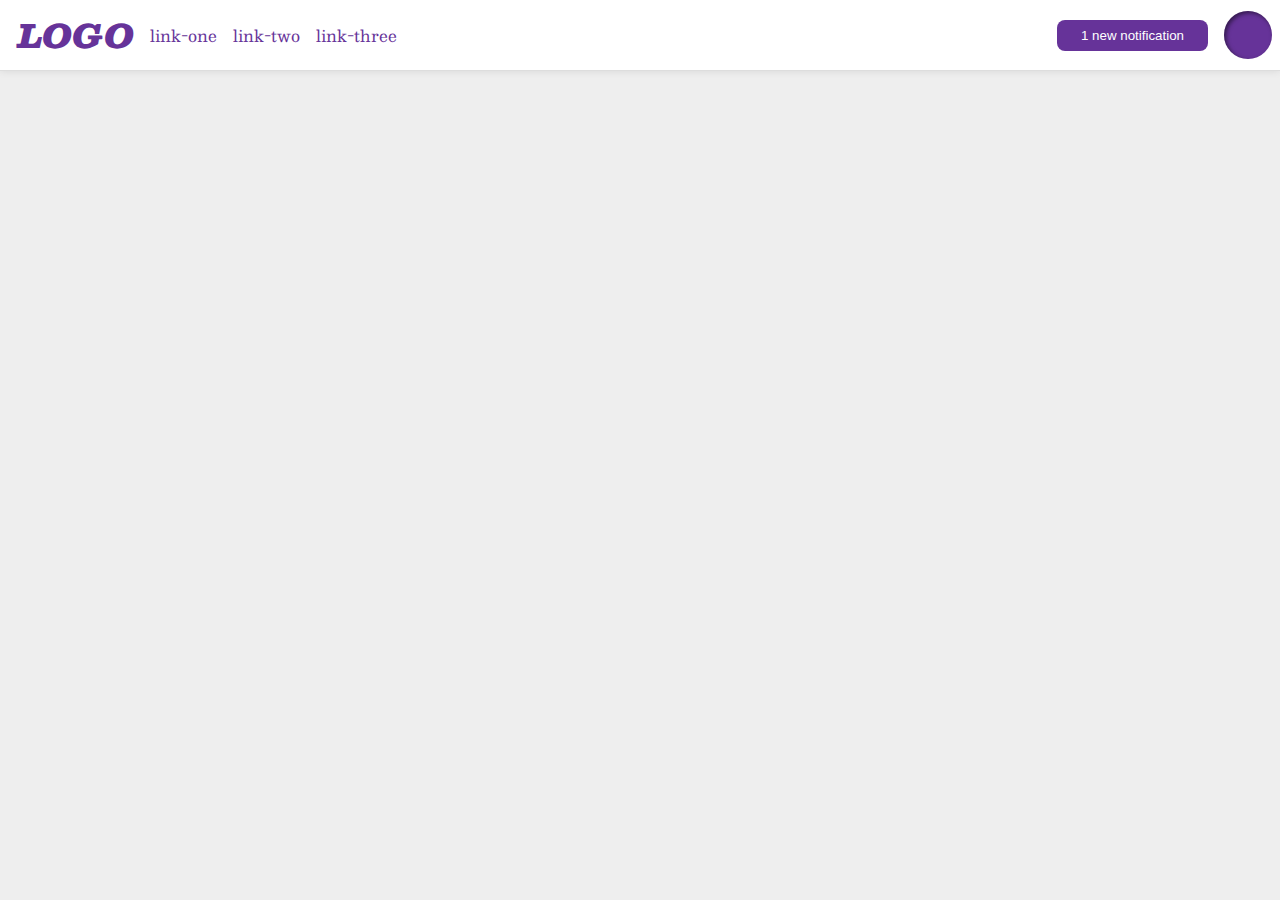
<file: flex/03-flex-header-2/index.html>
<!DOCTYPE html>
<html lang="en">
  <head>
    <meta charset="UTF-8">
    <meta http-equiv="X-UA-Compatible" content="IE=edge">
    <meta name="viewport" content="width=device-width, initial-scale=1.0">
    <title>Flex Header 2</title>
    <link rel="stylesheet" href="style.css">
  </head>
  <body>
    <div class="header">
      <div class="left-flex">
        <div class="logo">
          LOGO
        </div>
        <ul class="links">
          <li><a href="google.com">link-one</a></li>
          <li><a href="google.com">link-two</a></li>
          <li><a href="google.com">link-three</a></li>
        </ul>
      </div>
      <div class="right-flex">
        <button class="notifications">
          1 new notification
        </button>
        <div class="profile-image"></div>
      </div>
    </div>
  </body>
</html>
</file>
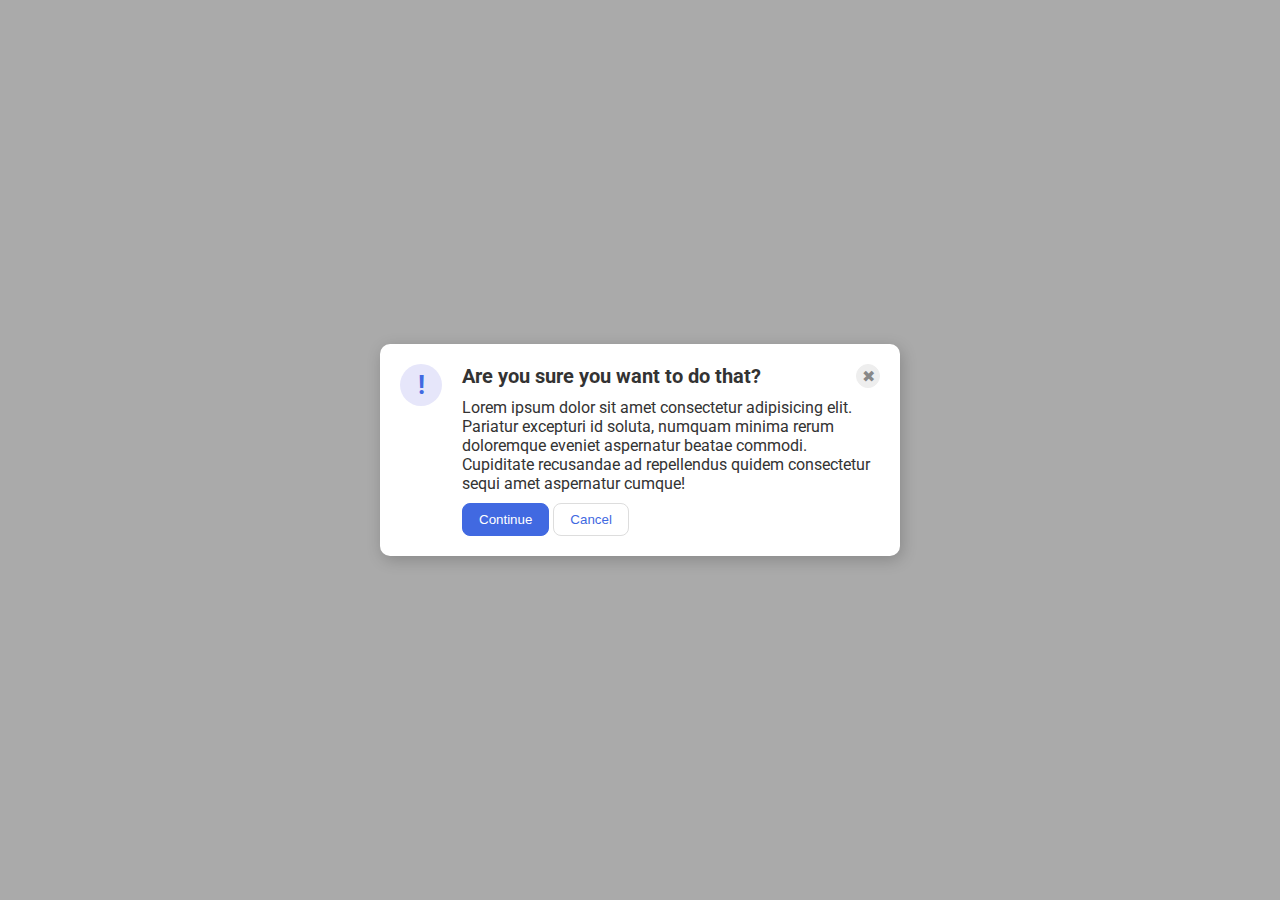
<file: flex/05-flex-modal/index.html>
<!DOCTYPE html>
<html lang="en">
  <head>
    <meta charset="UTF-8">
    <meta http-equiv="X-UA-Compatible" content="IE=edge">
    <meta name="viewport" content="width=device-width, initial-scale=1.0">
    <link rel="stylesheet" href="style.css">
    <title>Modal</title>
  </head>
  <body>
    <div class="modal">
      <div class="icon">!</div>
      <div class="container">
        <div class="header">
          Are you sure you want to do that?
          <button class="close-button">✖</button>
        </div>
      <div class="text">Lorem ipsum dolor sit amet consectetur adipisicing elit. Pariatur excepturi id soluta, numquam minima rerum doloremque eveniet aspernatur beatae commodi. Cupiditate recusandae ad repellendus quidem consectetur sequi amet aspernatur cumque!</div>
      <div class="options-container">
      <button class="continue">Continue</button>
      <button class="cancel">Cancel</button>
      </div>
      </div>
    </div>
  </body>
</html>
</file>
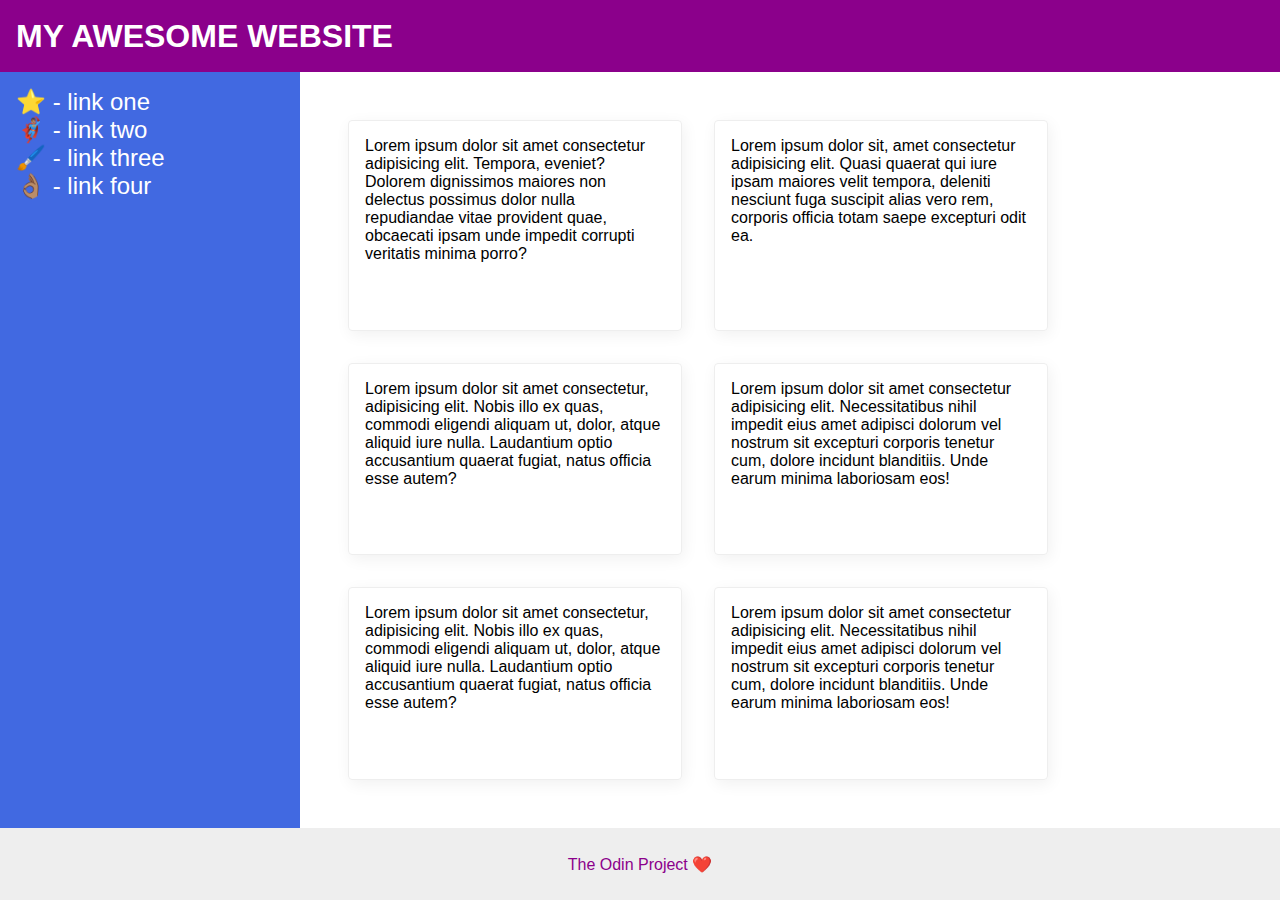
<file: flex/07-flex-layout-2/index.html>
<!DOCTYPE html>
<html lang="en">
  <head>
    <meta charset="UTF-8">
    <meta http-equiv="X-UA-Compatible" content="IE=edge">
    <meta name="viewport" content="width=device-width, initial-scale=1.0">
    <title>The Holy Grail</title>
    <link rel="stylesheet" href="style.css">
  </head>
  <body>
    <div class="header">
      MY AWESOME WEBSITE
    </div>
    <div class="middle">
      <div class="sidebar">
        <ul>
          <li><a href="#">⭐ - link one</a></li>
          <li><a href="#">🦸🏽‍♂️ - link two</a></li>
          <li><a href="#">🖌️ - link three</a></li>
          <li><a href="#">👌🏽 - link four</a></li>
        </ul>
      </div>
      <div class="card-container">
        <div class="card">Lorem ipsum dolor sit amet consectetur adipisicing elit. Tempora, eveniet? Dolorem dignissimos maiores non delectus possimus dolor nulla repudiandae vitae provident quae, obcaecati ipsam unde impedit corrupti veritatis minima porro?</div>
        <div class="card">Lorem ipsum dolor sit, amet consectetur adipisicing elit. Quasi quaerat qui iure ipsam maiores velit tempora, deleniti nesciunt fuga suscipit alias vero rem, corporis officia totam saepe excepturi odit ea.</div>
        <div class="card">Lorem ipsum dolor sit amet consectetur, adipisicing elit. Nobis illo ex quas, commodi eligendi aliquam ut, dolor, atque aliquid iure nulla. Laudantium optio accusantium quaerat fugiat, natus officia esse autem?</div>
        <div class="card">Lorem ipsum dolor sit amet consectetur adipisicing elit. Necessitatibus nihil impedit eius amet adipisci dolorum vel nostrum sit excepturi corporis tenetur cum, dolore incidunt blanditiis. Unde earum minima laboriosam eos!</div>
        <div class="card">Lorem ipsum dolor sit amet consectetur, adipisicing elit. Nobis illo ex quas, commodi eligendi aliquam ut, dolor, atque aliquid iure nulla. Laudantium optio accusantium quaerat fugiat, natus officia esse autem?</div>
        <div class="card">Lorem ipsum dolor sit amet consectetur adipisicing elit. Necessitatibus nihil impedit eius amet adipisci dolorum vel nostrum sit excepturi corporis tenetur cum, dolore incidunt blanditiis. Unde earum minima laboriosam eos!</div>
      </div>
      </div>
    <div class="footer">
      The Odin Project ❤️
    </div>
  </body>
</html>
</file>
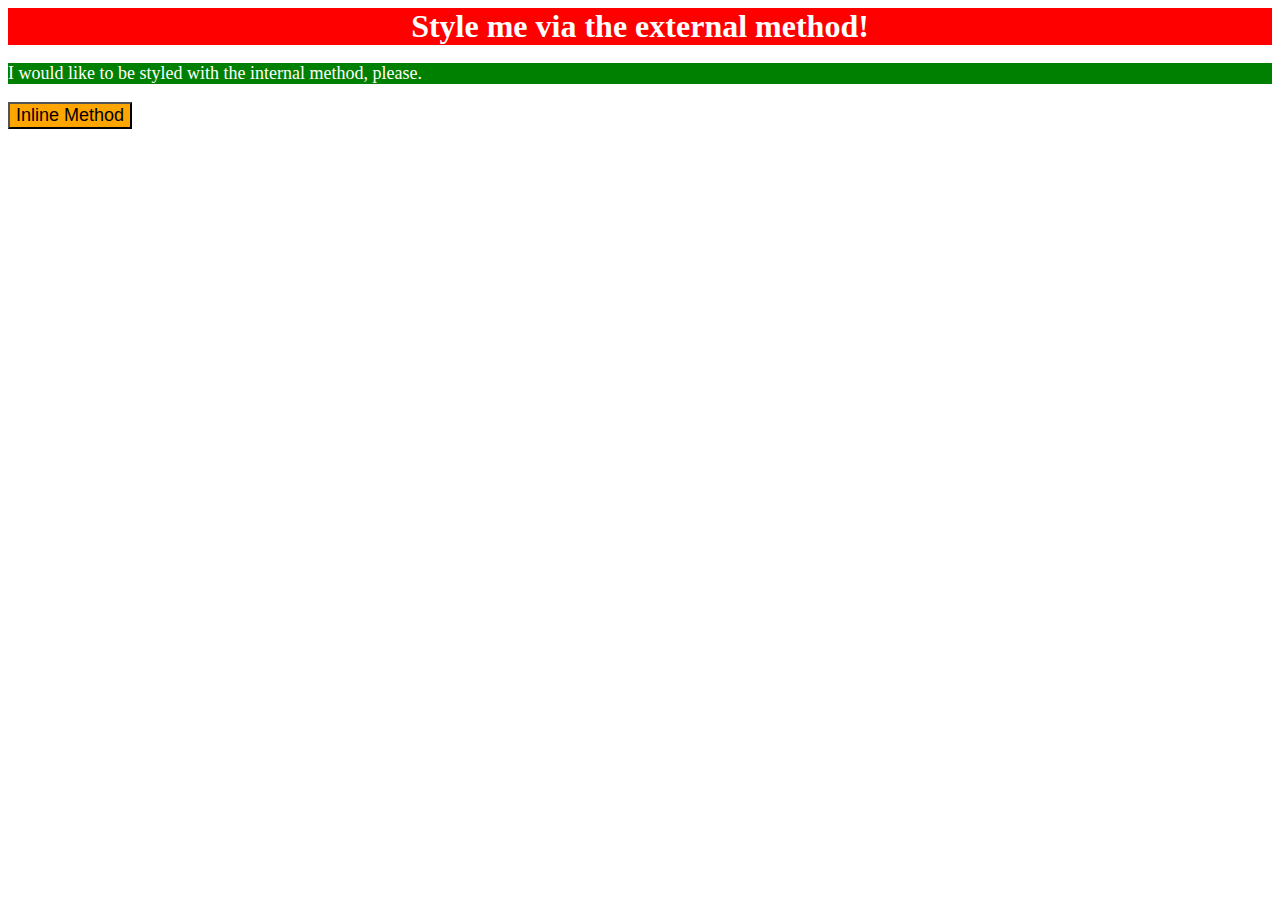
<file: foundations/01-css-methods/index.html>
<!DOCTYPE html>
<html lang="en">
  <head>
    <meta charset="UTF-8">
    <meta http-equiv="X-UA-Compatible" content="IE=edge">
    <meta name="viewport" content="width=device-width, initial-scale=1.0">
    <link rel="stylesheet" href="style.css">
    <style>
      p{
        background-color: green;
        color: white;
        font-size: 18px;
      }
    </style>
    <title>Methods for Adding CSS</title>
  </head>
  <body>
    <div>Style me via the external method!</div>
    <p>I would like to be styled with the internal method, please.</p>
    <button style="background-color: orange; font-size: 18px;">Inline Method</button>
  </body>
</html>
</file>
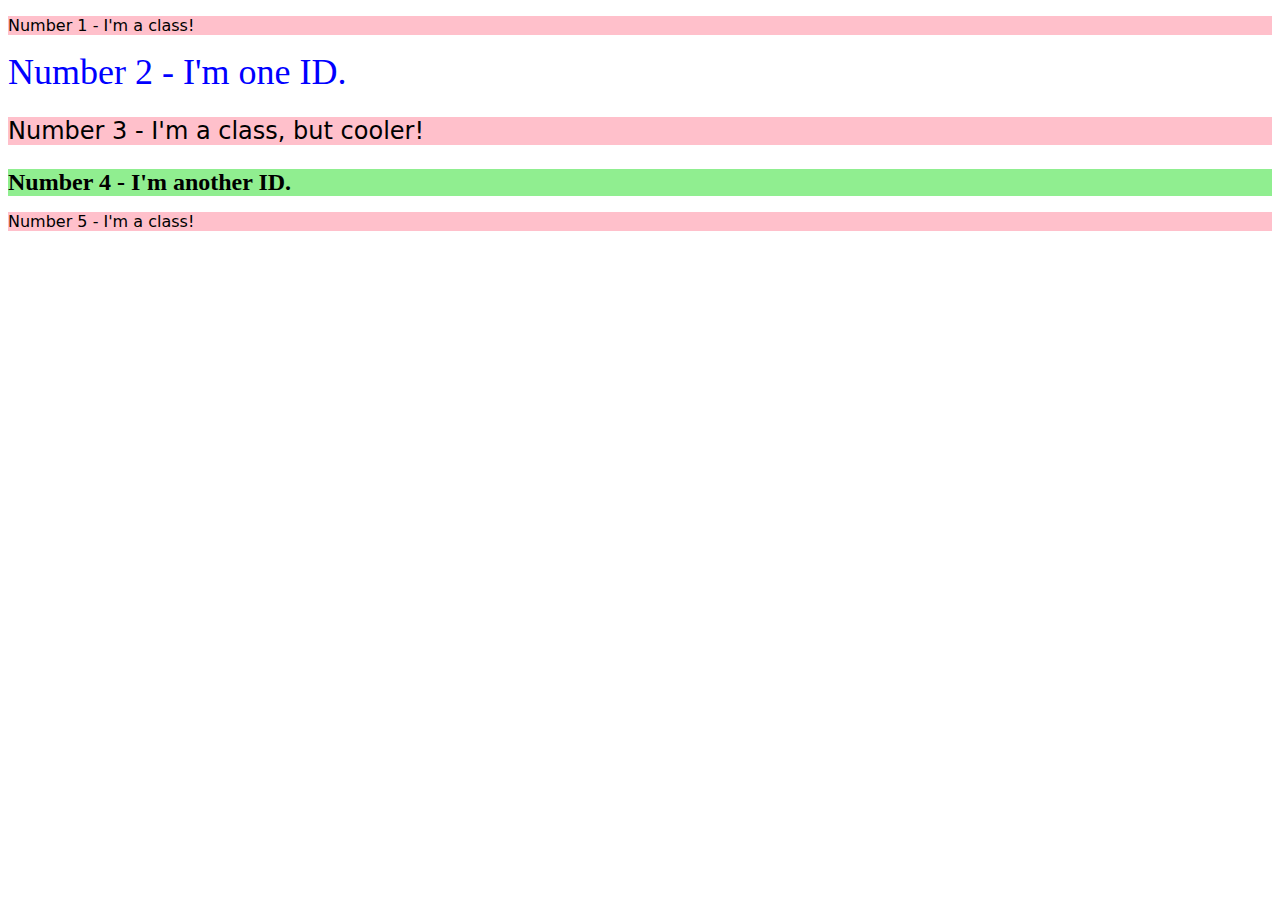
<file: foundations/02-class-id-selectors/index.html>
<!DOCTYPE html>
<html lang="en">
  <head>
    <meta charset="UTF-8">
    <meta http-equiv="X-UA-Compatible" content="IE=edge">
    <meta name="viewport" content="width=device-width, initial-scale=1.0">
    <title>Class and ID Selectors</title>
    <link rel="stylesheet" href="style.css">
  </head>
  <body>
    <p class="odd">Number 1 - I'm a class!</p>
    <div id="second-element">Number 2 - I'm one ID.</div>
    <p class="odd third-element">Number 3 - I'm a class, but cooler!</p>
    <div id="fourth-element">Number 4 - I'm another ID.</div>
    <p class="odd">Number 5 - I'm a class!</p>
  </body>
</html>
</file>
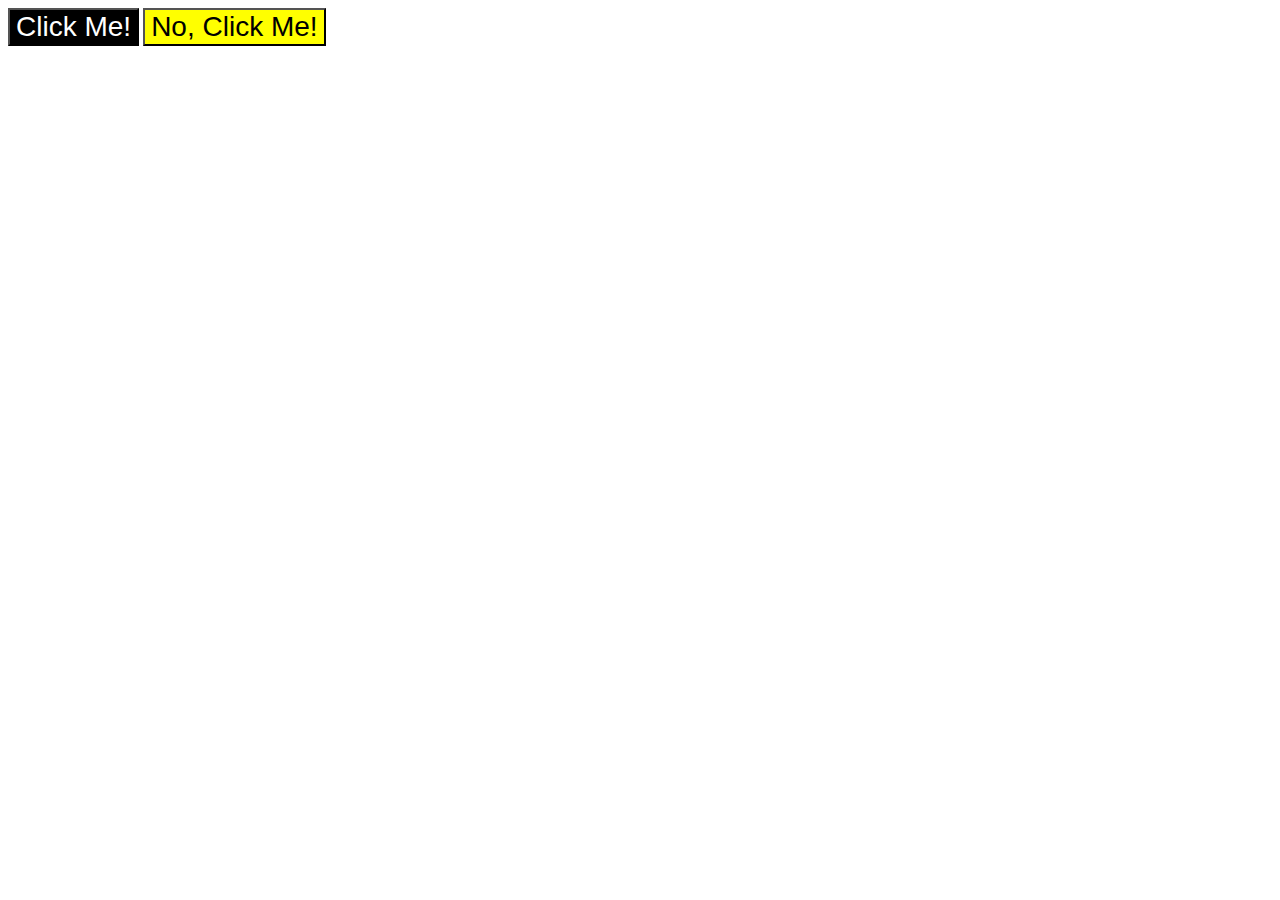
<file: foundations/03-grouping-selectors/index.html>
<!DOCTYPE html>
<html lang="en">
  <head>
    <meta charset="UTF-8">
    <meta http-equiv="X-UA-Compatible" content="IE=edge">
    <meta name="viewport" content="width=device-width, initial-scale=1.0">
    <title>Grouping Selectors</title>
    <link rel="stylesheet" href="style.css">
  </head>
  <body>
    <button class="first">Click Me!</button>
    <button class="second">No, Click Me!</button>
  </body>
</html>
</file>
<file: flex/03-flex-header-2/style.css>
/* this is some magical font-importing.  
you'll learn about it later. */
@import url('https://fonts.googleapis.com/css2?family=Besley:ital,wght@0,400;1,900&display=swap');

body {
  margin: 0;
  background: #eee;
  font-family: Besley, serif;
}

.header {
  background: white;
  border-bottom: 1px solid #ddd;
  box-shadow: 0 0 8px rgba(0,0,0,.1);
  display: flex;
  justify-content: space-between;
  padding: 8px;
}

.profile-image {
  background: rebeccapurple;
  box-shadow: inset 2px 2px 4px rgba(0,0,0,.5);
  border-radius: 50%;
  width: 48px;
  height: 48px;
;
}

.right-flex, .left-flex {
  display: flex;
  gap: 16px;
  align-items: center;

}

.logo {
  color: rebeccapurple;
  font-size: 32px;
  font-weight: 900;
  font-style: italic;
  padding-left: 10px;
}

button {
  border: none;
  border-radius: 8px;
  background: rebeccapurple;
  color: white;
  padding: 8px 24px;
}

a {
  /* this removes the line under our links */
  text-decoration: none;
  color: rebeccapurple;
}

ul {
  list-style-type: none;
  display: flex;
  gap: 16px;
  padding: 0;
  margin: 0;
}
</file>
<file: flex/05-flex-modal/style.css>
@import url('https://fonts.googleapis.com/css2?family=Roboto:wght@400;700&display=swap');

html, body {
  height: 100%;
}

body {
  font-family: Roboto, sans-serif;
  margin: 0;
  background: #aaa;
  color: #333;
  /* I'll give you this one for free lol */
  display: flex;
  align-items: center;
  justify-content: center;
}

.modal {
  background: white;
  width: 480px;
  border-radius: 10px;
  box-shadow: 2px 4px 16px rgba(0,0,0,.2);
  display: flex;
  gap: 20px;
  padding: 20px;
}

.icon {
  color: royalblue;
  font-size: 26px;
  font-weight: 700;
  background: lavender;
  width: 42px;
  height: 42px;
  border-radius: 50%;
  display: flex;
  align-items: center;
  justify-content: center;
  flex-shrink: 0;
}

.close-button {
  background: #eee;
  border-radius: 50%;
  color: #888;
  font-weight: 400;
  font-size: 16px;
  height: 24px;
  width: 24px;
  display: flex;
  align-items: center;
  justify-content: center;
  border: 1px solid #eee;
  padding: 0;
}

button {
  cursor: pointer;
  padding: 8px 16px;
  border-radius: 8px;

}

button.continue {
  background: royalblue;
  border: 1px solid royalblue;
  color: white;
}

button.cancel {
  background: white;
  border: 1px solid #ddd;
  color: royalblue;
}

.header {
  display: flex;
  justify-content: space-between;
  font-weight: bold;
  font-size: 20px;
  margin-bottom: 10px;
}

.text {
  margin-bottom: 10px;
}
</file>
<file: flex/07-flex-layout-2/style.css>
body {
  font-family: -apple-system, BlinkMacSystemFont, 'Segoe UI', Roboto, Oxygen, Ubuntu, Cantarell, 'Open Sans', 'Helvetica Neue', sans-serif;
  margin: 0;
  min-height: 100vh;
  display: flex;
  flex-direction: column;
  justify-content: space-between;
}

.header {
  height: 72px;
  background: darkmagenta;
  color: white;
  font-size: 32px;
  font-weight: 900;
  display: flex;
  align-items: center;
  padding-left: 16px;
}

.footer {
  height: 72px;
  background: #eee;
  color: darkmagenta;
  display: flex;
  justify-content: center;
  align-items: center;
}

.sidebar {
  width: 300px;
  background: royalblue;
  box-sizing: border-box;
  padding: 16px;
  flex-shrink: 0;
}

.card {
  border: 1px solid #eee;
  box-shadow: 2px 4px 16px rgba(0,0,0,.06);
  border-radius: 4px;
  padding: 16px;
  margin: 16px;
  width: 300px;
}

ul {
  list-style: none;
  padding: 0;
  margin: 0;
}

a:link {
  font-size: 24px;
  text-decoration: none;
  color: white;
}

.card-container {
  display: flex;
  flex-wrap: wrap;
  padding: 32px;
}

.middle {
  display: flex;
  flex: 1;
}
</file>
<file: foundations/01-css-methods/style.css>
div {
    background-color: red;
    color: white;
    font-size: 32px;
    text-align: center;
    font-weight: bold;
}
</file>
<file: foundations/02-class-id-selectors/style.css>
.odd {
    background-color: pink;
    font-family: Verdana, "DejaVu Sans", sans-serif;
}

#second-element {
    color: blue;
    font-size: 36px;
}

.third-element {
    font-size: 24px;
}

#fourth-element {
    background-color: lightgreen;
    font-size: 24px;
    font-weight: bold;
}
</file>
<file: foundations/03-grouping-selectors/style.css>
.first,
.second {
    font-size: 28px;
    font-family: Helvetica, "Times New Roman", sans-serif;
}

.first{
    background-color: black;
    color: white;
}
.second{
    background-color: yellow;
}
</file>
